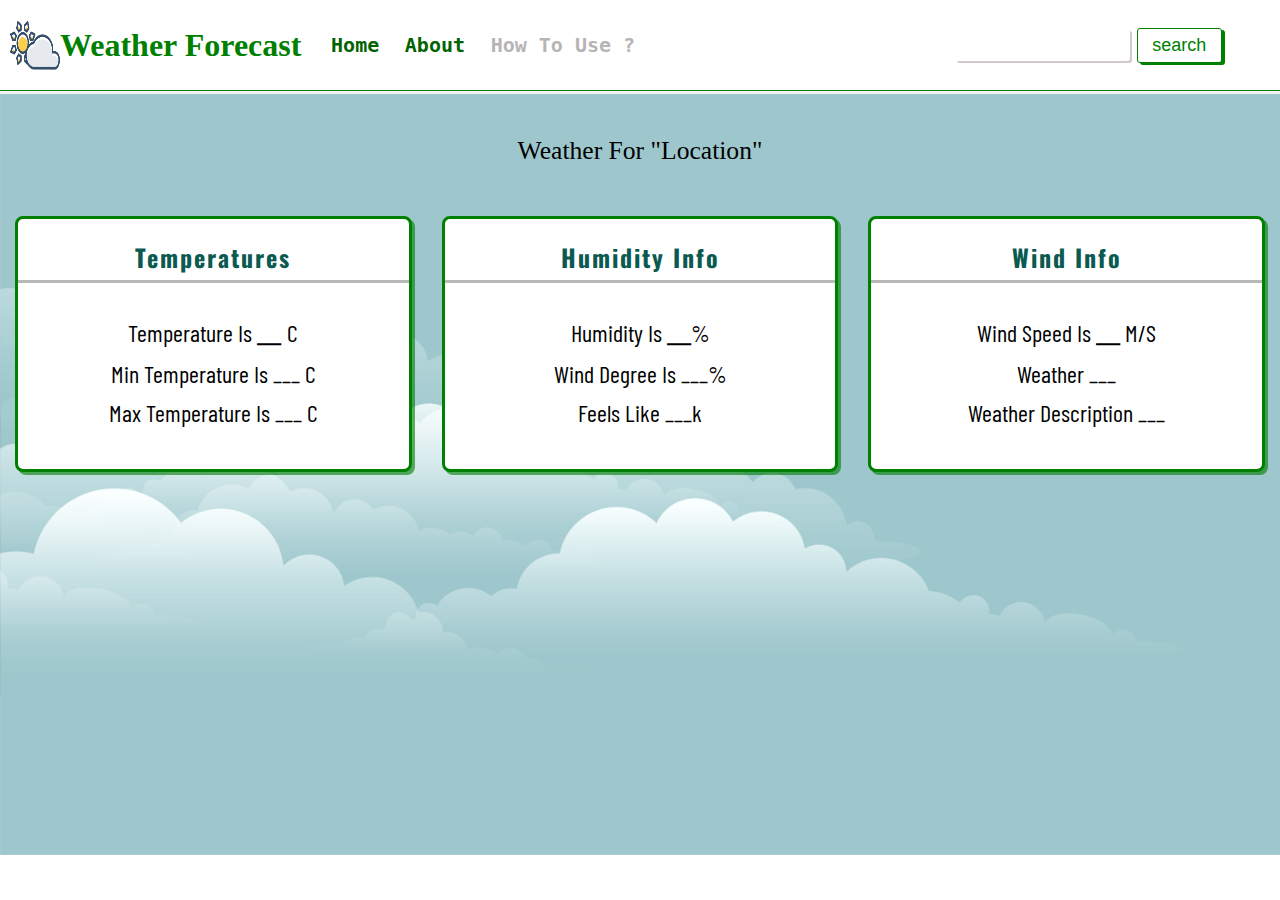
<file: index.html>
<!DOCTYPE html>
<html lang="en">

<head>
    <meta charset="UTF-8">
    <meta http-equiv="X-UA-Compatible" content="IE=edge">
    <meta name="viewport" content="width=device-width, initial-scale=1.0">
    <title>weather app</title>
    <link rel="stylesheet" href="index.css">
    <link rel="preconnect" href="https://fonts.googleapis.com">
<link rel="preconnect" href="https://fonts.gstatic.com" crossorigin>
<link href="https://fonts.googleapis.com/css2?family=Barlow+Condensed&family=Cabin:wght@500&family=Oswald:wght@500&display=swap" rel="stylesheet">
    <script src="script.js" defer ></script>
</head>

<body>

    <div id="img-wrap">

    <nav>
        <div id="web-name">
            <img src="images/weather-icon.png" >
            <span><a href="index.html">Weather Forecast</a></span>
        </div>

        <div id="options">

            <ul>
                <li><a href="index.html">Home</a> </li>
                <li><a href="about.html">About</a> </li>
                <li><a href="how-to-use.html" class="low-col">How To Use ?</a></li>
            </ul>

        </div>

        <div id="search-bar">

            <input type="text" id="search-box">
            <input type="button" value="search"  id="search-but" >
        </div>

    </nav>




    <h3 id="weath-title">weather for <span class="city-name" >"Location"</span></h3>
    
    <div id="weath-data">

        <div id="box-1" class="box">
            <h3 class="box-heading"  >Temperatures</h3>
            <p>temperature is <span class="box-bold" id = "temp"> ___ </span> C</p>
            <p>min temperature is <span id = "min-temp">___</span> C</p>
            <p>max temperature is <span id = "max-temp">___ </span>C</p>
        
        </div>


        <div id="box-2" class="box">
            <h3 class="box-heading" >Humidity Info</h3>
            
            <p>humidity is <span class="box-bold" id="humidity">___</span>%</p>
            <p>wind degree is <span  id="win-deg" >___</span>%</p>
            <p>feels like <span id="feels-like">___</span>k</p>  
        </div>


        <div id="box-3" class="box">
        <h3 class="box-heading" >Wind Info</h3>

        <p>wind speed is <span class="box-bold" id="wind-speed">___</span> m/s</p>
        <p> weather  <span id="weath-main">___</span></p>
        <p>weather description  <span id="weath-desc">___</span></p>
        </div>

    </div>

    </div>
</body>

</html>
</file>
<file: index.css>
* {
    margin: 0%;
    padding: 0%;
}

:root {
    --color-2: rgb(13, 180, 213);
    --low-col: rgb(182, 180, 180);
    --border-col: rgba(121, 119, 119);
}

#img-wrap{
    height: 95vh;
    background-image: url(images/bg-img.jpg);
    background-repeat: no-repeat;
    background-size: cover;
}



/* creating a nav bar */
nav {
    /* background-color: var(--color-2); */
    background-color: white;
    display: grid;
    grid-template-columns: 1fr minmax(200px, 2fr) 1fr;
    height: 10vh;
    border-bottom: 1px solid green ; 
    box-shadow: 0px 3px #f2f2f2;
}

nav span a{
    text-decoration: none;
    color: green;

}

nav #web-name {
    margin-left: 10px;
    display: flex; 
    height: auto;
    align-items: center; 
    font-family: Cambria, Cochin, Georgia, Times, 'Times New Roman', serif;
    /* justify-content: space-around; */
    font-size: xx-large;
    font-weight: bold;
    color: green;

}

#web-name img{
    width: 50px;
    height: 50px;
}

nav div ul {
    display: flex;
    align-items: center;
    height: 10vh;
    width: 40vw;
    list-style: none;
    float: left;
}

nav div ul li {
    margin: 1vw;
    font-family: monospace;
    font-weight: bold;
    font-size: x-large;
}

nav div ul li a {
    text-decoration: none;
    color: rgb(2, 98, 2);
}

nav div ul li:hover a {
    color: rgb(1, 169, 1);
}

.low-col {
    color: var(--low-col);
}





#search-bar {
    display: flex;
    align-items: center;
    justify-content: flex-end;
    margin-right: 4vw;
}


#search-bar #search-box {
    height: 32px;
    width: 175px;
    text-decoration: none;
    border: var(--color-2);
    color: green;
    font-family: 'Arial Narrow Bold', sans-serif;
    border-radius: 3px;
    box-shadow: 2px 2px #d2caca;
}

#search-box:focus {
    outline: none;
}


 #search-but {
    border: 1px solid green;
    color: green;
    font-size: large;
    margin: 7px;
    border-radius: 3px;
    background-color: white;
    width: 85px;
    height: 35px;
    box-shadow: 3px 2px green;
    
} 

#search-but:hover{
    color: white;
    background-color: green;
    border: 2px solid white;
}


/* creating the weather display content */

#weath-title {
    margin: 5vh;
    text-align: center;
   
    text-transform: capitalize;
    font-size: 2vw;
    font-weight: lighter;

}

#weath-data {
    /* justify-items: center; 
    background-color: #d2caca;
    display: grid;
    grid-template-columns: repeat(auto-fit, minmax(400px , 1fr)); */
    text-transform: capitalize;
    display: flex;
    flex-wrap:nowrap;
    justify-content: center;
    
}



/* #box-1 {

    

}

#box-2 {
    
}


#box-3 {
   
} */

.box {
    background-color: white;
    margin: 5px 15px;
    width: 400px;
    height: 250px;
    border: 3px solid  green;  /*rgb(153, 153, 153) , rgb(142, 142, 142)*/
    box-shadow: 3px 3px  rgba(0, 128, 0, 0.615) ;
    border-radius: 8px;
    text-align: center;
}


div#weath-data .box-bold{
    font-family: 'Oswald', sans-serif; 
    font-size: x-large;
}

.box p{
    font-family: 'Barlow Condensed', sans-serif;
    margin: 10px 10px;
    font-size: x-large;
}

.box-heading {
    padding-bottom: 5px ;
    border-bottom: 3px solid rgb(184, 184, 184);
    font-size: x-large;
    letter-spacing: 2px;
    color: rgb(11, 90, 81);
    font-family: 'Oswald', sans-serif; 
    font-weight: 200px;
    margin: 20px 0px 30px  0px; /*top , right , bottom , left*/
}



#add-info{
    display: flex;
    flex-direction: column;
    background-color: white;
    margin: 20px 30px;
    border-top: 2px solid green  ;
    justify-content: center;
}

#add-info h2{
    display: flex;
    align-items: center;
    justify-content: center;
    text-decoration: none;
    color: rgba(0, 0, 0, 0.792);
    font-size: larger;
    font-family: 'Oswald', sans-serif ;
    font-weight: lighter;

}

#add-info li{
    margin: 10px 0px;
}

#add-info a{
    text-decoration: none;
    color: green;
    letter-spacing: 2px;
    text-transform: capitalize;
    font-size: larger;
    font-family: 'Barlow Condensed', sans-serif ;
    font-weight: bold;
    
}

#add-info a:hover{
    color: black;
}

#add-info a:focus{
    color: lightgreen;
}
</file>
